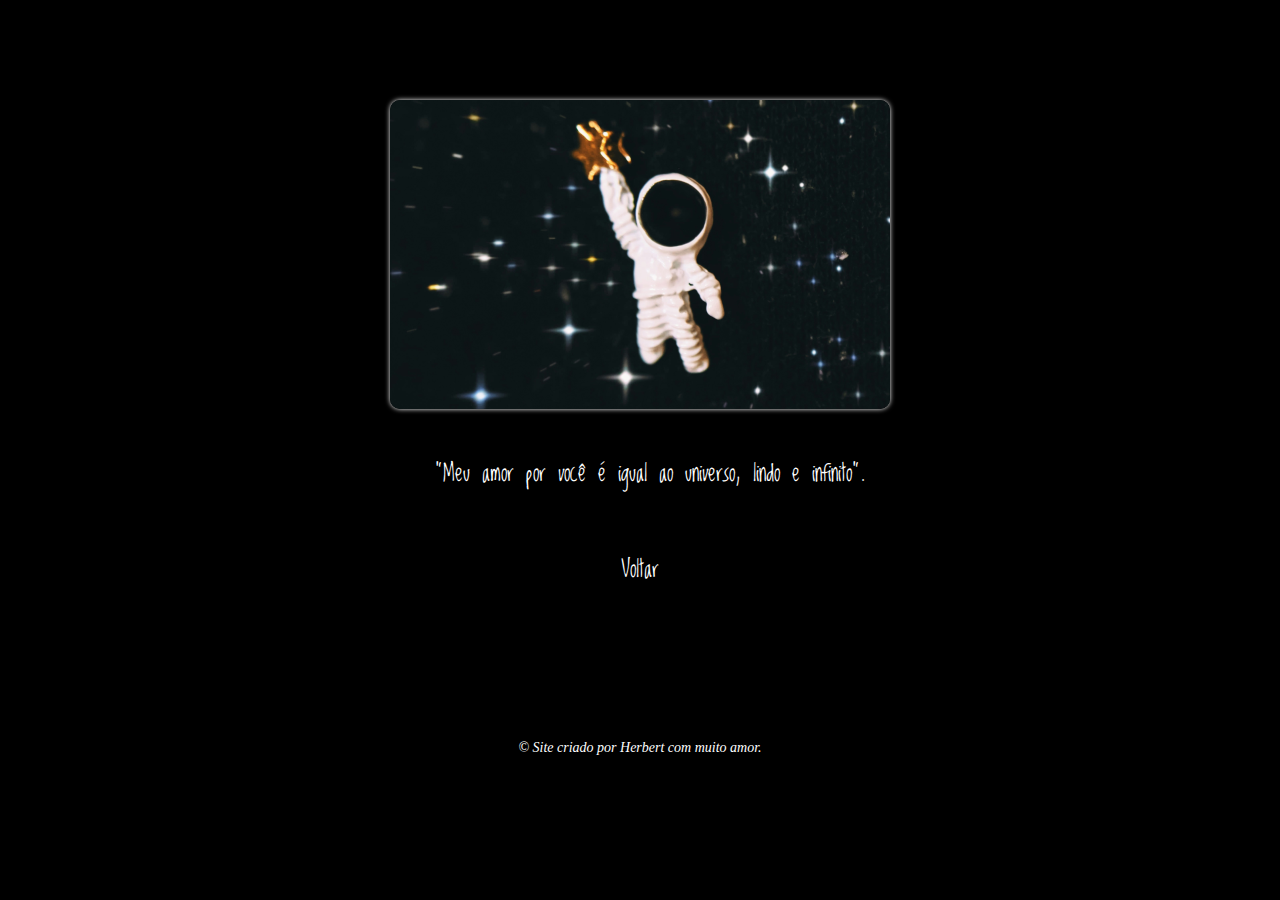
<file: paginas/astronauta1.html>
<!DOCTYPE html>
<html lang="pt-br">
<head>
    <meta charset="UTF-8">
    <meta name="viewport" content="width=device-width, initial-scale=1.0">
    <title>Frase 1</title>
    <link rel="shortcut icon" href="../imagens/Estrela.png" type="image/x-icon">
    <link rel="stylesheet" href="estiloastronauta.css">
</head>
<body>
    <header>

    </header>
    <main>
        <picture>
            <source media="(max-width: 550px)" srcset="../imagens/astronauta1-300.png" type="image/png">
            <img src="../imagens/astronauta1-500.png" alt="">
        </picture>
        <p id="corpo">"Meu amor por você é igual ao universo, lindo e infinito".</p>
        <p id="voltar"><a href="../index.html" rel="prev">Voltar</a></p>
    </main>
    <footer>
        <p><i>&copy; Site criado por Herbert com muito amor.</i></p>
    </footer>
</body>
</html>
</file>
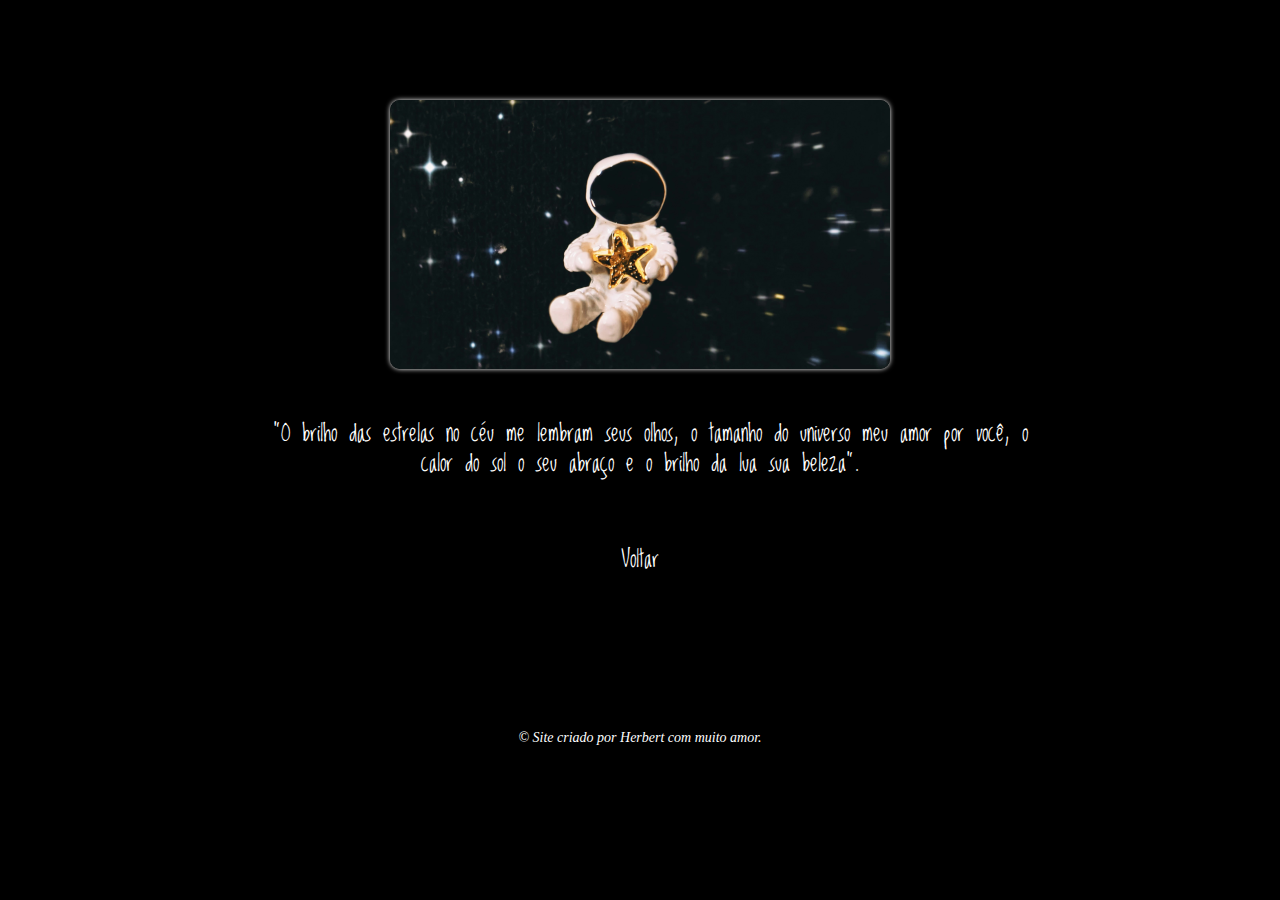
<file: paginas/astrounauta2.html>
<!DOCTYPE html>
<html lang="pt-br">
<head>
    <meta charset="UTF-8">
    <meta name="viewport" content="width=device-width, initial-scale=1.0">
    <title>Frase 2</title>
    <link rel="shortcut icon" href="../imagens/Estrela.png" type="image/x-icon">
    <link rel="stylesheet" href="estiloastronauta.css">
</head>
<body>
    <header>

    </header>
    <main>
        <picture>
            <source media="(max-width: 550px)" srcset="../imagens/astronauta2-300.png" type="image/png">
            <img src="../imagens/astronauta2-500.png" alt="">
        </picture>
        <p id="corpo">"O brilho das estrelas no céu me lembram seus olhos, o tamanho do universo meu amor por você, o calor do sol o seu abraço e o brilho da lua sua beleza".</p>
        <p id="voltar"><a href="../index.html" rel="prev">Voltar</a></p>
    </main>
    <footer>
        <p><i>&copy; Site criado por Herbert com muito amor.</i></p>
    </footer>
</body>
</html>
</file>
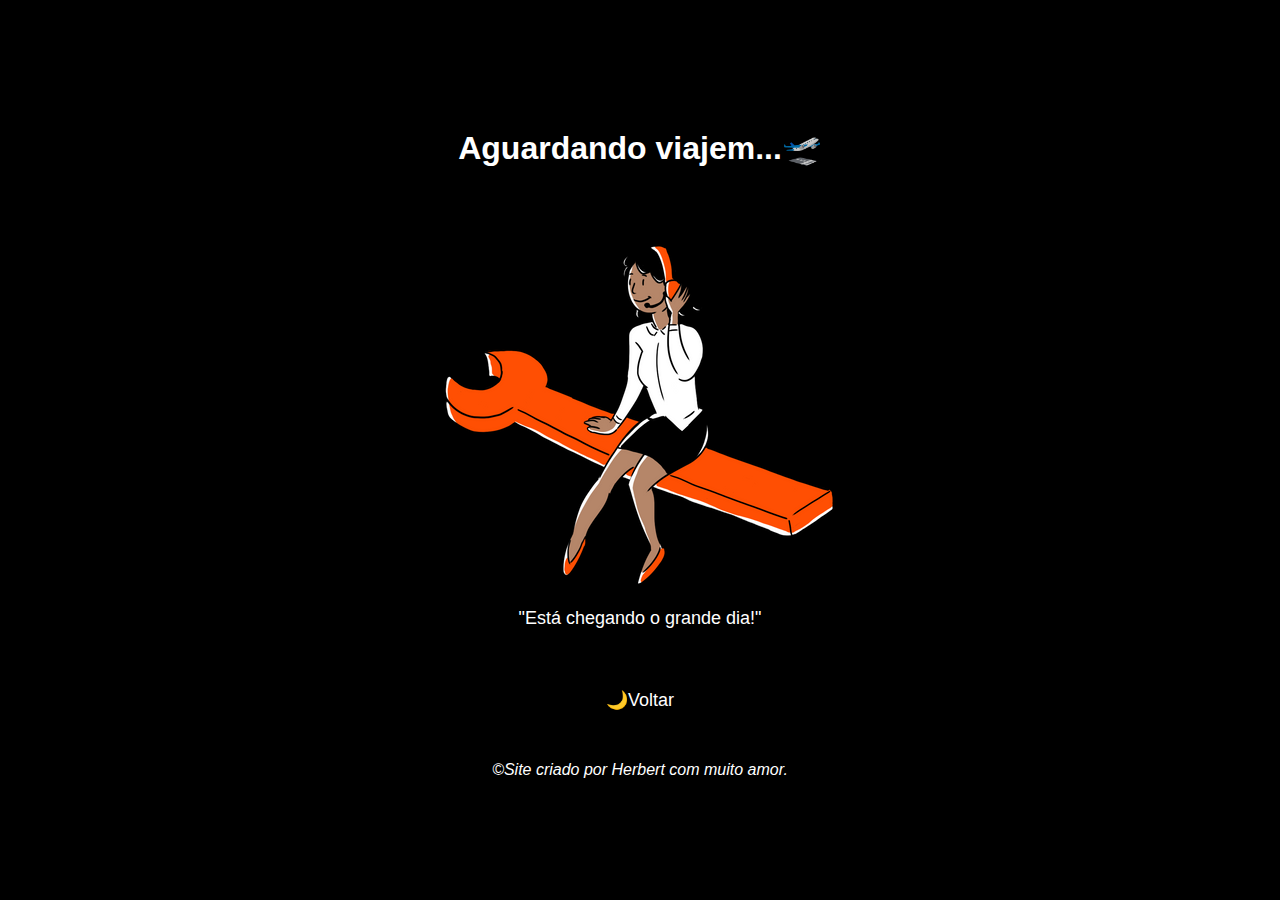
<file: paginas/extra.html>
<!DOCTYPE html>
<html lang="pt-br">
<head>
    <meta charset="UTF-8">
    <meta name="viewport" content="width=device-width, initial-scale=1.0">
    <title>Em breve</title>
    <link rel="shortcut icon" href="../imagens/Estrela.png" type="image/x-icon">
    <style>
        body{
            background-color: black;
            color: white;
            font-family: Arial, Helvetica, sans-serif;
        }
        header{
            text-align: center;
            padding-top: 100px;
            padding-bottom: 50px;
        }
        main > p{
            display: block;
            margin: auto;
            text-align: center;
            margin-top: 20px;
            font-size: 18px;
        }
        main > p#voltar{
            margin-top: 60px;
            margin-bottom: 50px;
        }
        a{
            text-decoration: none;
            color: white;
        }
        a:hover{
            text-decoration: underline;
            background-color: white;
            color: black;
            padding: 5px 5px;
            border-radius: 10px;
        }
        img{
            display: block;
            margin: auto;
        }
        footer{
            text-align: center;
        }
    </style>
</head>
<body>
    <header>
        <h1>Aguardando viajem...&#x1F6EB;</h1>
    </header>
    <main>
        <picture>
            <source media="(max-width: 450px)" srcset="../imagens/manutençao-300.png" type="image/png">
            <img src="../imagens/manutençao-400.png" alt="Imagem e desenho de uma mulher apoiada em uma chave inglesa"></picture>
        <p>"Está chegando o grande dia!"</p>
        <p id="voltar">&#x1F319;<a href="../index.html" rel="prev">Voltar</a></p>
    </main>
    <footer>
        <p><i>&copy;Site criado por Herbert com muito amor.</i></p>
    </footer>
</body>
</html>
</file>
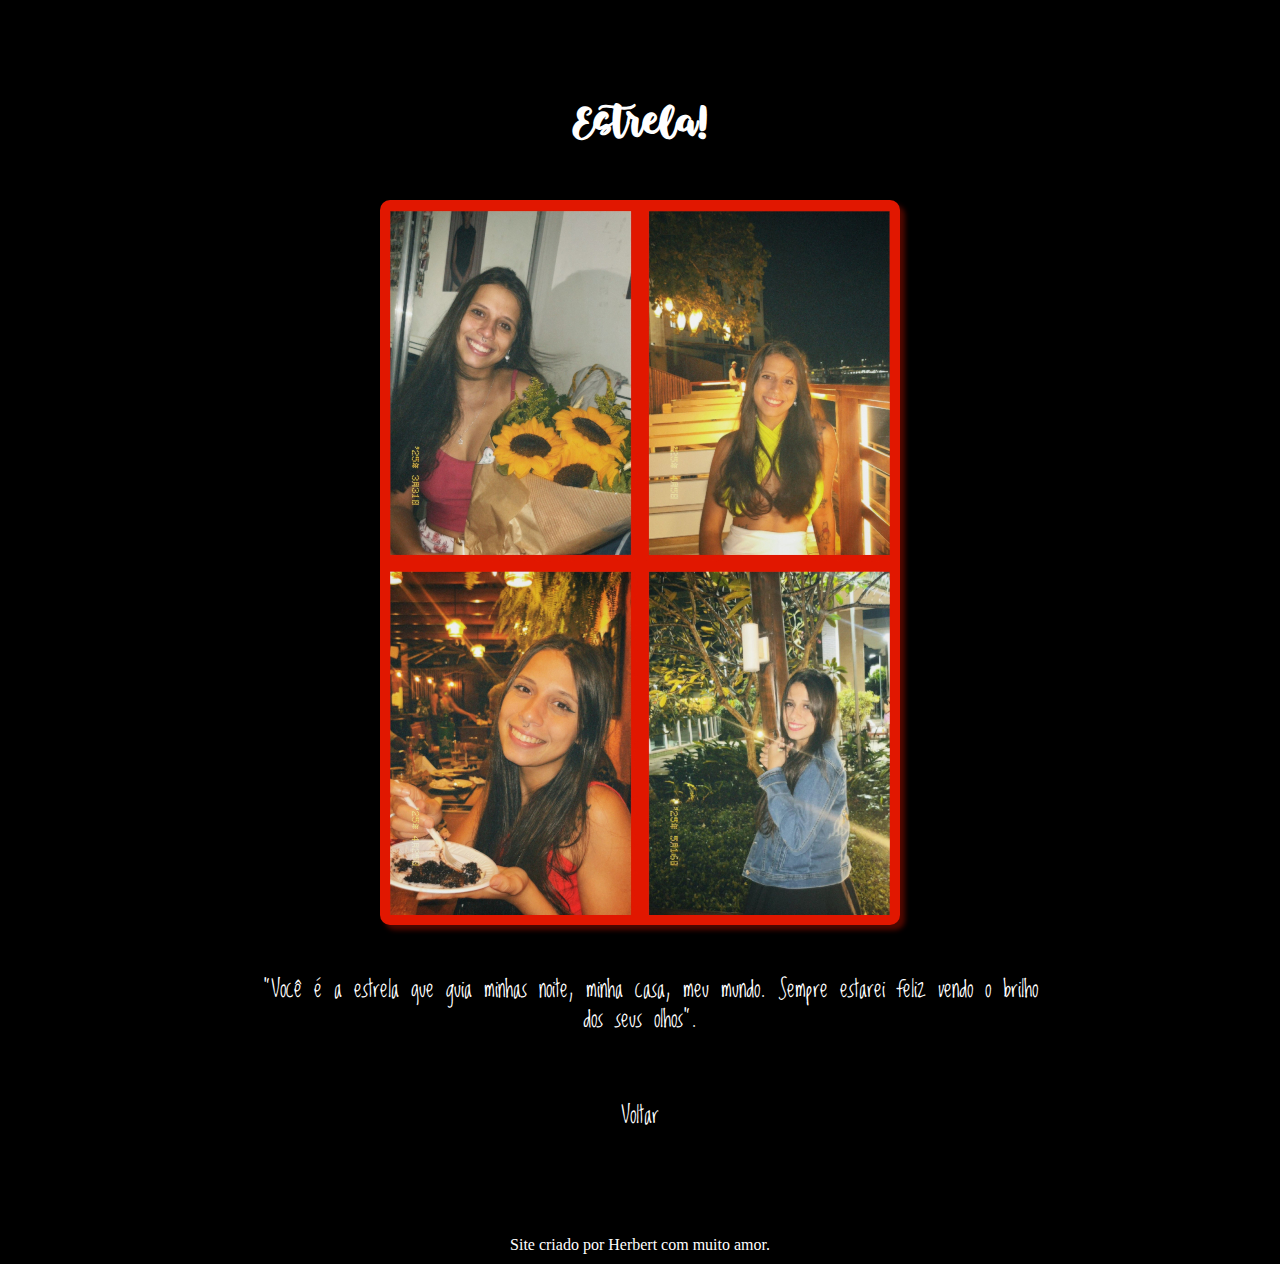
<file: paginas/minha-estrela.html>
<!DOCTYPE html>
<html lang="pt-br">
<head>
    <meta charset="UTF-8">
    <meta name="viewport" content="width=device-width, initial-scale=1.0">
    <title>Minha Estrela</title>
    <link rel="stylesheet" href="estilofotos.css">
    <link rel="shortcut icon" href="../imagens/Estrela.png" type="image/x-icon">
</head>
<body>
    <header>
        <h1>Estrela!</h1>
    </header>
    <main>
        <picture>
            <source media="(max-width: 550px)" srcset="../imagens/minha-estrela-300.png" type="image/png">
            <img src="../imagens/minha-estrela-500.jpg" alt="">
        </picture>
        <p id="corpo">"Você é a estrela que guia minhas noite, minha casa, meu mundo. Sempre estarei feliz vendo o brilho dos seus olhos".</p>
        <p id="voltar"><a href="../index.html" rel="prev">Voltar</a></p>
    </main>
    <footer>
        <p>Site criado por Herbert com muito amor.</p>
    </footer>
</body>
</html>
</file>
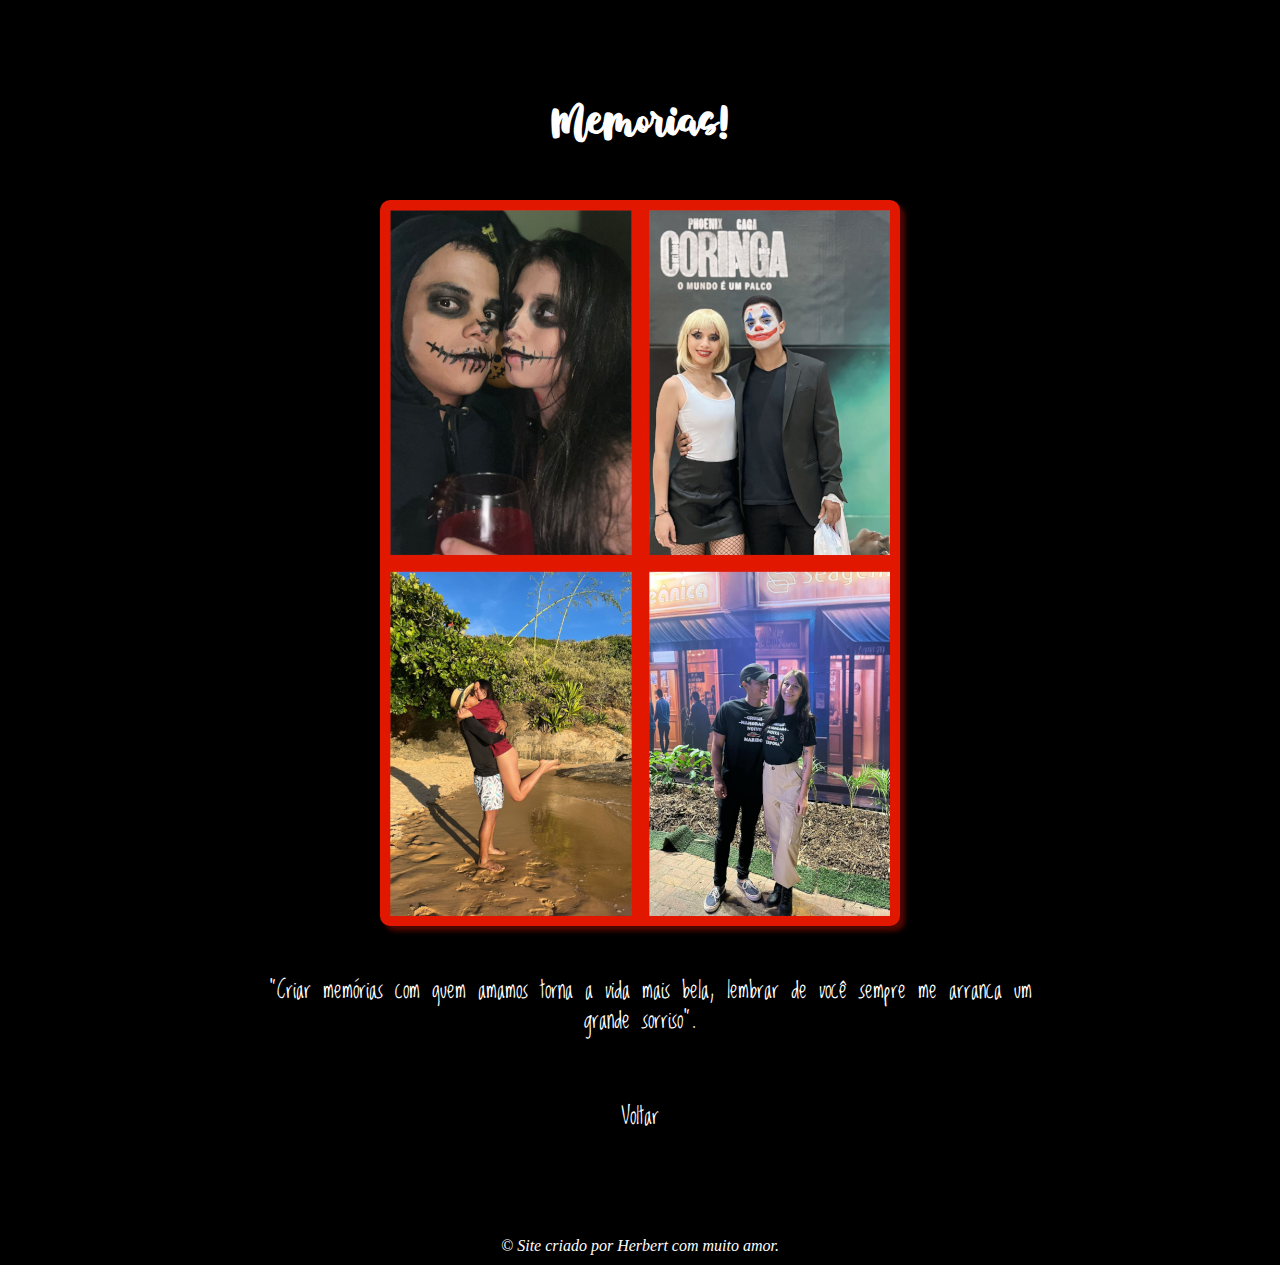
<file: paginas/nossas-memorias.html>
<!DOCTYPE html>
<html lang="pt-br">
<head>
    <meta charset="UTF-8">
    <meta name="viewport" content="width=device-width, initial-scale=1.0">
    <title>Nossas Memórias</title>
    <link rel="stylesheet" href="estilofotos.css">
    <link rel="shortcut icon" href="../imagens/Estrela.png" type="image/x-icon">
</head>
<body>
    <header>
        <h1>Memórias!</h1>
    </header>
    <main>
        <picture>
            <source media="(max-width: 550px)" srcset="../imagens/nossas-memorias-300.png" type="image/png">
            <img src="../imagens/nossas-memorias-500.png" alt="">
        </picture>
        <p id="corpo">"Criar memórias com quem amamos torna a vida mais bela, lembrar de você sempre me arranca um grande sorriso".</p>
        <p id="voltar"><a href="../index.html" rel="prev">Voltar</a></p>
    </main>
    <footer>
        <p><i>&copy; Site criado por Herbert com muito amor.</i></p>
    </footer>
</body>
</html>
</file>
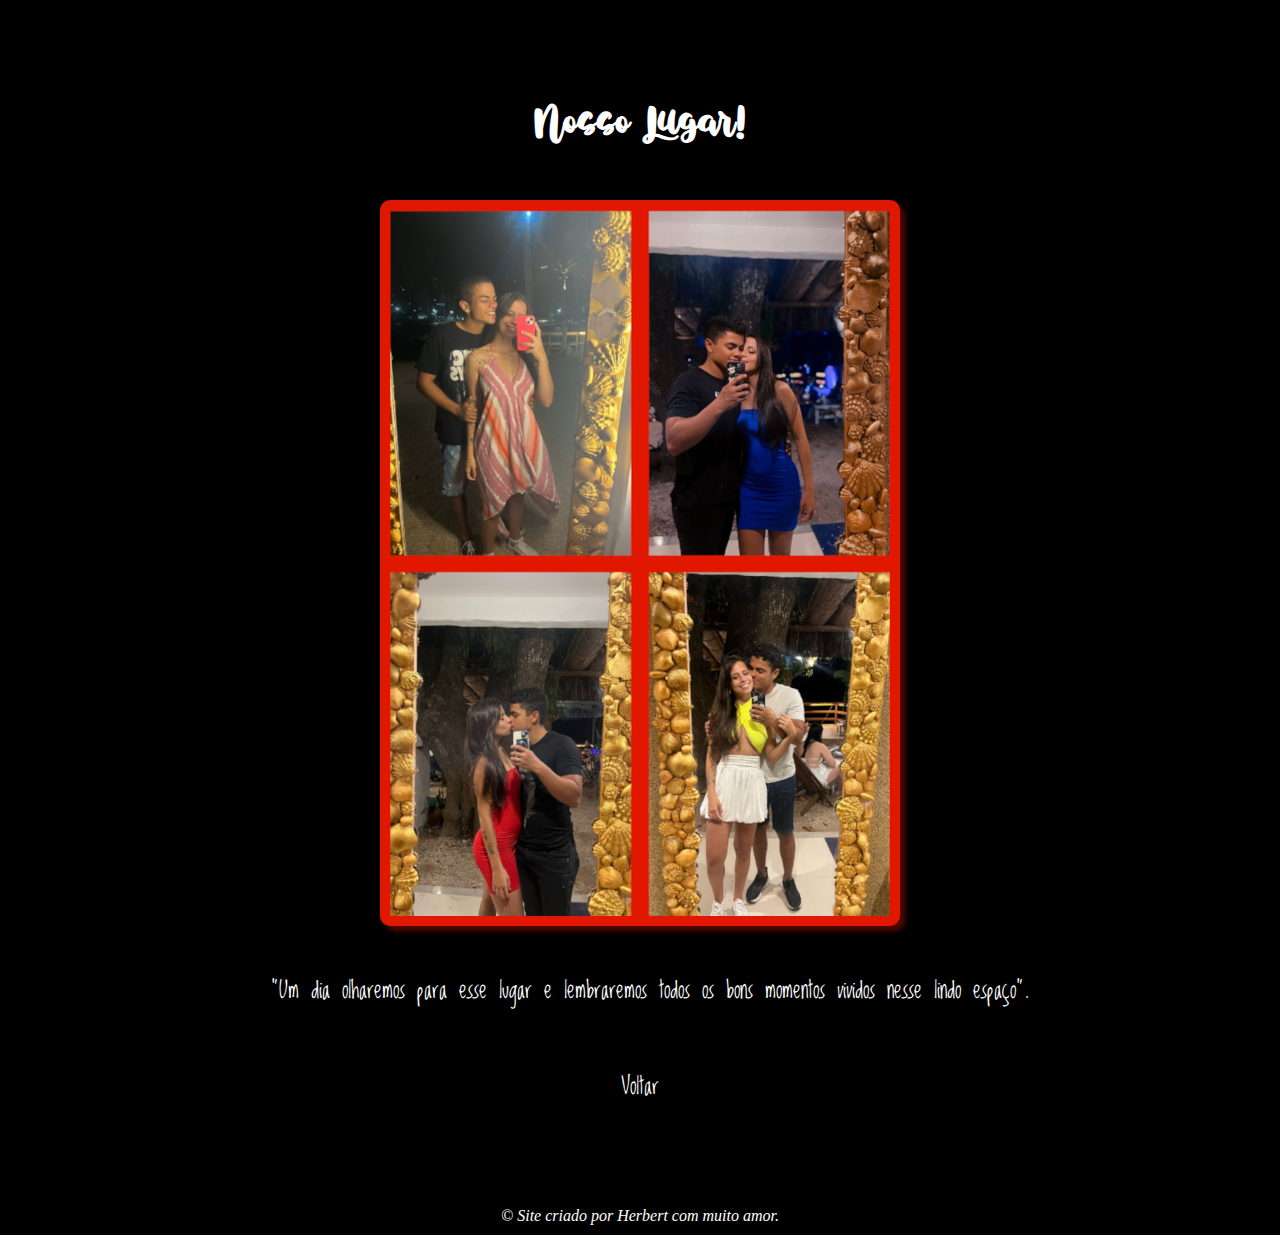
<file: paginas/nosso-ika.html>
<!DOCTYPE html>
<html lang="pt-br">
<head>
    <meta charset="UTF-8">
    <meta name="viewport" content="width=device-width, initial-scale=1.0">
    <title>Nosso Ika</title>
    <link rel="stylesheet" href="estilofotos.css">
    <link rel="shortcut icon" href="../imagens/Estrela.png" type="image/x-icon">
</head>
<body>
    <header>
        <h1>Nosso Lugar!</h1>
    </header>
    <main>
        <picture>
            <source media="(max-width: 550px)" srcset="../imagens/nosso-ika-300.png" type="image/png">
            <img src="../imagens/nosso-ika-500.png" alt="">
        </picture>
        <p id="corpo">"Um dia olharemos para esse lugar e lembraremos todos os bons momentos vividos nesse lindo espaço".</p>
        <p id="voltar"><a href="../index.html" rel="prev">Voltar</a></p>
    </main>
    <footer>
        <p><i>&copy; Site criado por Herbert com muito amor.</i></p>
    </footer>
</body>
</html>
</file>
<file: paginas/estiloastronauta.css>
@charset "UTF-8";
@import url('https://fonts.googleapis.com/css2?family=Loved+by+the+King&family=Roboto+Condensed:ital,wght@0,100..900;1,100..900&display=swap');
@import url('https://fonts.googleapis.com/css2?family=Aladin&family=Amarante&family=Bebas+Neue&family=Glass+Antiqua&family=Lexend:wght@100..900&display=swap');
@font-face {
    font-family: 'Love';
    src: url('Fonte/Love.otf') format(opentype);
    font-weight: normal;
    font-style: normal;
}
:root{
    --cor0: #e11700;
    --cor1: #d81600;
    --cor2: #b11200;
    --cor3: #940f00;
    --cor4: #720b00;
    --cor5: #500800;
}
*{
    margin: 0px;
    padding: 0px;
}
body{
    background-color: black;
}
header {
    height: 100px;
}
img{
    display: block;
    margin: auto;
    border-radius: 10px;
    box-shadow: 0px 0px 5px white;
}
main > p#corpo{
    color: white;
    max-width: 800px;
    min-width: 300px;
    display: block;
    margin: auto;
    margin-top: 50px;
    margin-bottom: 20px;
    line-height: 30px;
    text-indent: 20px;
    font-size: 24px;
    font-family: 'Loved by the King', sans-serif;
    padding: 0px 10px;
    text-align: center;
}
main > p#voltar{
    color: white;
    display: block;
    margin: auto;
    text-align: center;
    margin-top: 60px;
    font-family: 'Loved by the King', sans-serif;
    font-size: 24px;
}
a{
    text-decoration: none;
    color: white;
}
a:hover{
    text-decoration: underline;
    background-color: white;
    color: black;
    padding: 0px 5px;
    border-radius: 5px;
}
footer{
    color: white;
    text-align: center;
    margin-bottom: 10px;
    margin-top: 150px;
}
footer > p{
    font-size: 14px;
}
</file>
<file: paginas/estilofotos.css>
@charset "UTF-8";
@import url('https://fonts.googleapis.com/css2?family=Loved+by+the+King&family=Roboto+Condensed:ital,wght@0,100..900;1,100..900&display=swap');
@import url('https://fonts.googleapis.com/css2?family=Aladin&family=Amarante&family=Bebas+Neue&family=Glass+Antiqua&family=Lexend:wght@100..900&display=swap');
@font-face {
    font-family: 'Love';
    src: url('../Fonte/Love.otf') format(opentype);
    font-weight: normal;
    font-style: normal;
}

:root{
    --cor0: #e11700;
    --cor1: #d81600;
    --cor2: #b11200;
    --cor3: #940f00;
    --cor4: #720b00;
    --cor5: #500800;
}
*{
    margin: 0px;
    padding: 0px;
}
body{
    background-color: black;
}
header{
    text-align: center;
    height: 200px;
}
header > h1{
    padding-top: 100px;
    color: white;
    font-size: 40px;
    font-family: 'Love', sans-serif;
}
main > p#corpo{
    color: white;
    max-width: 800px;
    min-width: 300px;
    display: block;
    margin: auto;
    margin-top: 50px;
    margin-bottom: 20px;
    line-height: 30px;
    text-indent: 20px;
    font-size: 24px;
    font-family: 'Loved by the King', sans-serif;
    padding: 0px 10px;
    text-align: center;
}
main > p#voltar{
    color: white;
    display: block;
    margin: auto;
    text-align: center;
    margin-top: 60px;
    font-family: 'Loved by the King', sans-serif;
    font-size: 24px;
}
img{
    display: block;
    margin: auto;
    padding: 10px;
    background-color: #e11700;
    border-radius: 10px;
    box-shadow: 5px 5px 5px var(--cor5);
}
a{
    text-decoration: none;
    color: white;
}
a:hover{
    text-decoration: underline;
    background-color: white;
    color: black;
    padding: 0px 5px;
    border-radius: 5px;
}
footer{
    color: white;
    text-align: center;
    margin-bottom: 10px;
    margin-top: 100px;
}
</file>
